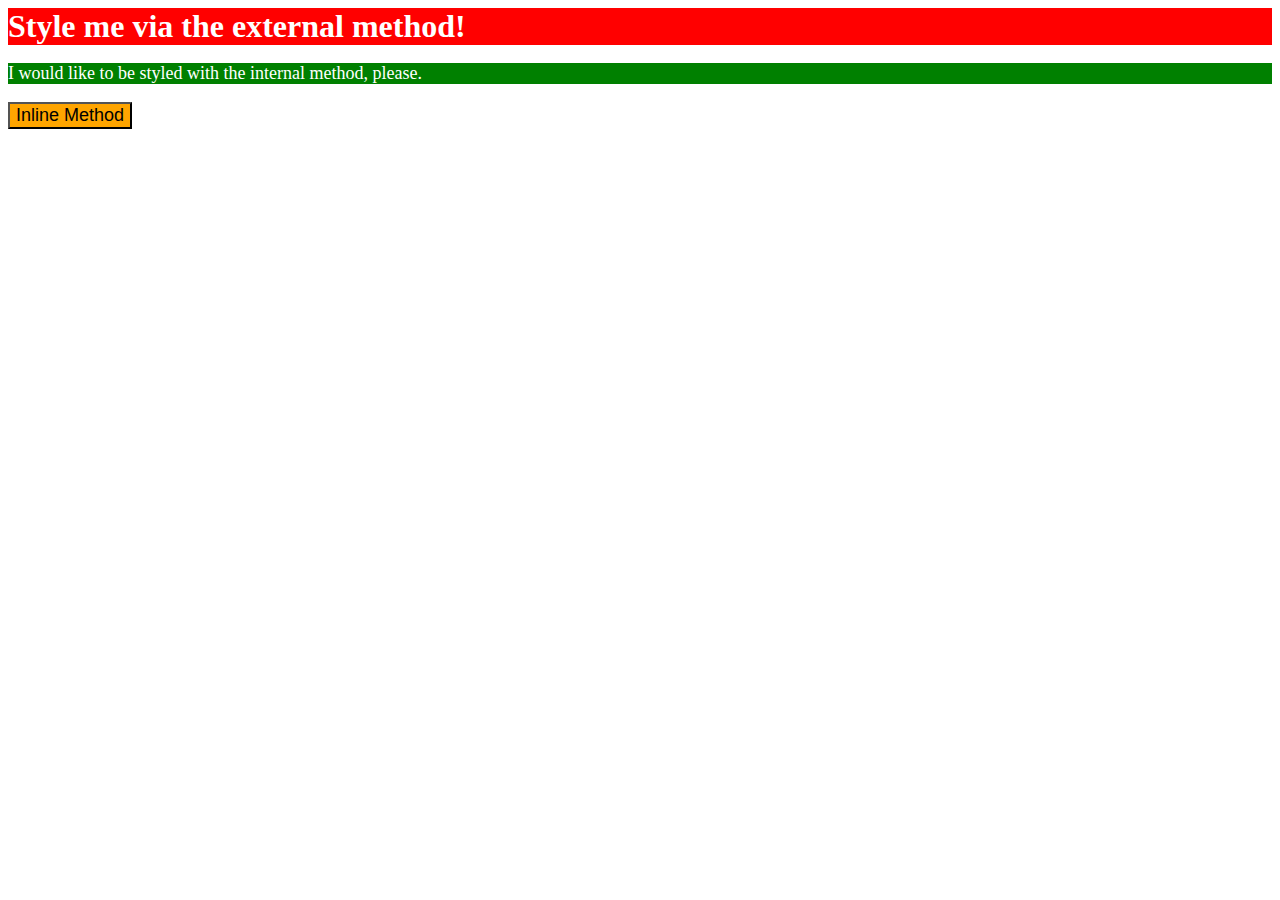
<file: foundations/01-css-methods/index.html>
<!DOCTYPE html>
<html lang="en">
  <head>
    <meta charset="UTF-8">
    <meta http-equiv="X-UA-Compatible" content="IE=edge">
    <meta name="viewport" content="width=device-width, initial-scale=1.0">
    <link rel="stylesheet" href="./styles.css">
    <title>Methods for Adding CSS</title>
    <style>
      p {
        background-color: green;
        color: white;
        font-size: 18px;
      }
    </style>
  </head>
  <body>
    <div>Style me via the external method!</div>
    <p>I would like to be styled with the internal method, please.</p>
    <button style="background-color: orange; font-size: 18px;">Inline Method</button>
  </body>
</html>
</file>
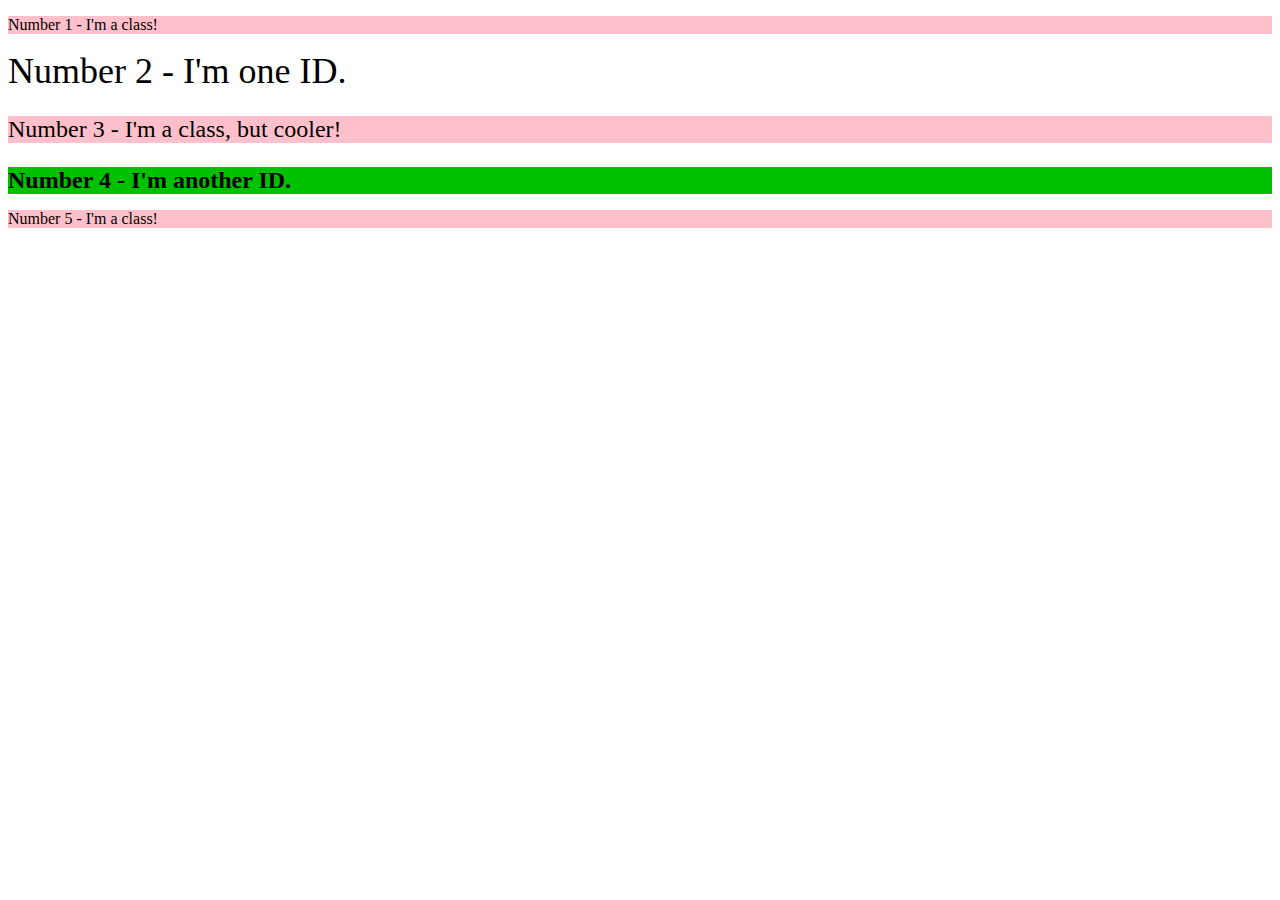
<file: foundations/02-class-id-selectors/index.html>
<!DOCTYPE html>
<html lang="en">
  <head>
    <meta charset="UTF-8">
    <meta http-equiv="X-UA-Compatible" content="IE=edge">
    <meta name="viewport" content="width=device-width, initial-scale=1.0">
    <title>Class and ID Selectors</title>
    <link rel="stylesheet" href="style.css">
  </head>
  <body>
    <p class="odd">Number 1 - I'm a class!</p>
    <div id="two">Number 2 - I'm one ID.</div>
    <p class="odd" id="three">Number 3 - I'm a class, but cooler!</p>
    <div id="four">Number 4 - I'm another ID.</div>
    <p class="odd">Number 5 - I'm a class!</p>
  </body>
</html>
</file>
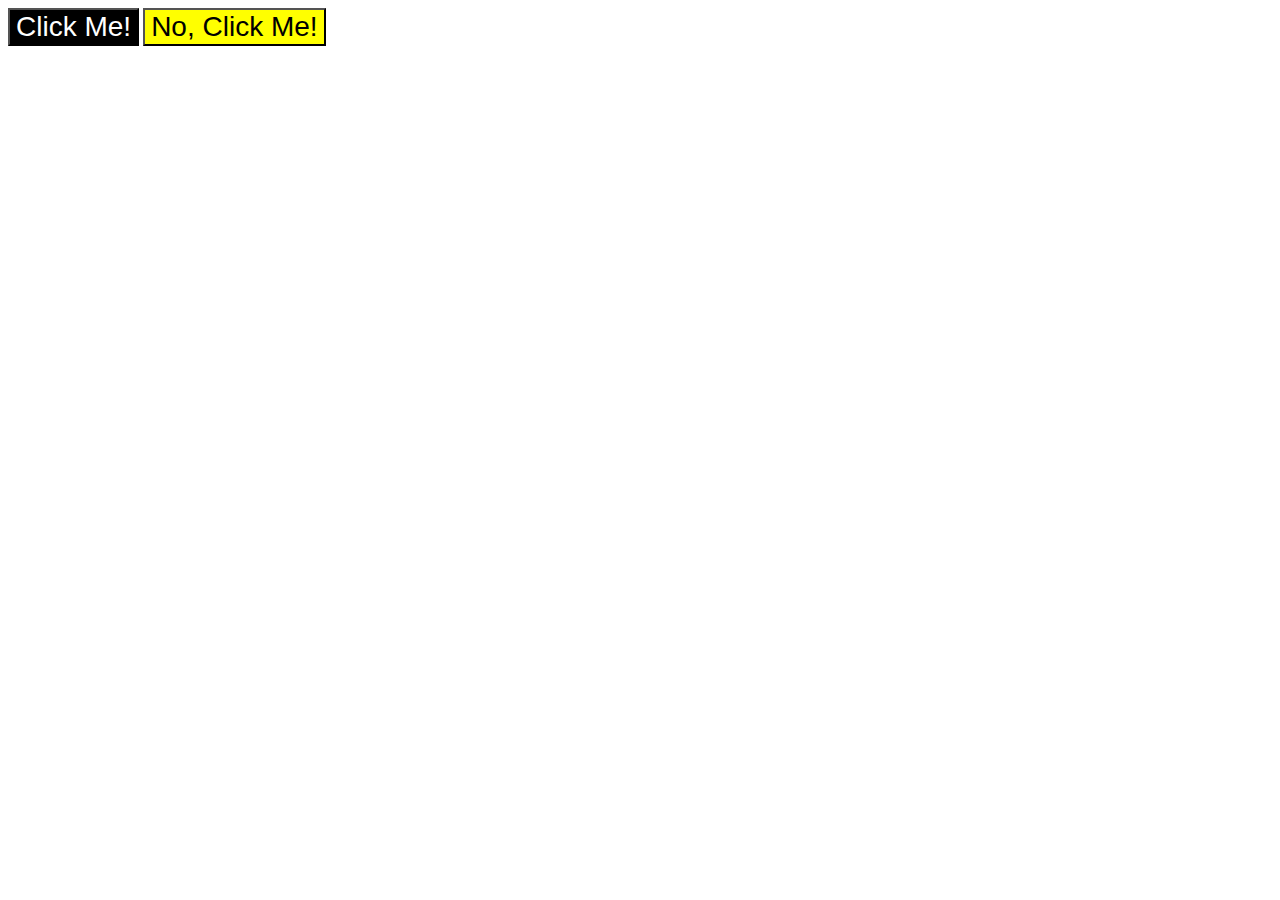
<file: foundations/03-grouping-selectors/index.html>
<!DOCTYPE html>
<html lang="en">
  <head>
    <meta charset="UTF-8">
    <meta http-equiv="X-UA-Compatible" content="IE=edge">
    <meta name="viewport" content="width=device-width, initial-scale=1.0">
    <title>Grouping Selectors</title>
    <link rel="stylesheet" href="style.css">
  </head>
  <body>
    <button class="first">Click Me!</button>
    <button class = "second">No, Click Me!</button>
  </body>
</html>
</file>
<file: foundations/01-css-methods/styles.css>
div {
    background-color: red;
    color: white;
    font-size: 32px;
    align-items: center;
    font-weight: bold;
}
</file>
<file: foundations/02-class-id-selectors/style.css>
/*"Font Families" are in quotation marks!*/
.odd {
    background-color: #FFC0CB;
    font: "Verdana", "DejaVu Sans", sans-serif;

}

#two {
    text: #0001F3;
    font-size: 36px;
}

#three {
    font-size: 24px;
}

#four {
    background-color: #00C100;
    font-size:24px;
    font-weight:bold;
}
</file>
<file: foundations/03-grouping-selectors/style.css>
.first {
    background-color: #000000;
    color: #ffffff;
}

.second {
    background-color: yellow;
}

.first,
.second {
    font-size: 28px;
    font-family: "Helvetica",
    "Times New Roman",
    sans-serif;
}
</file>
